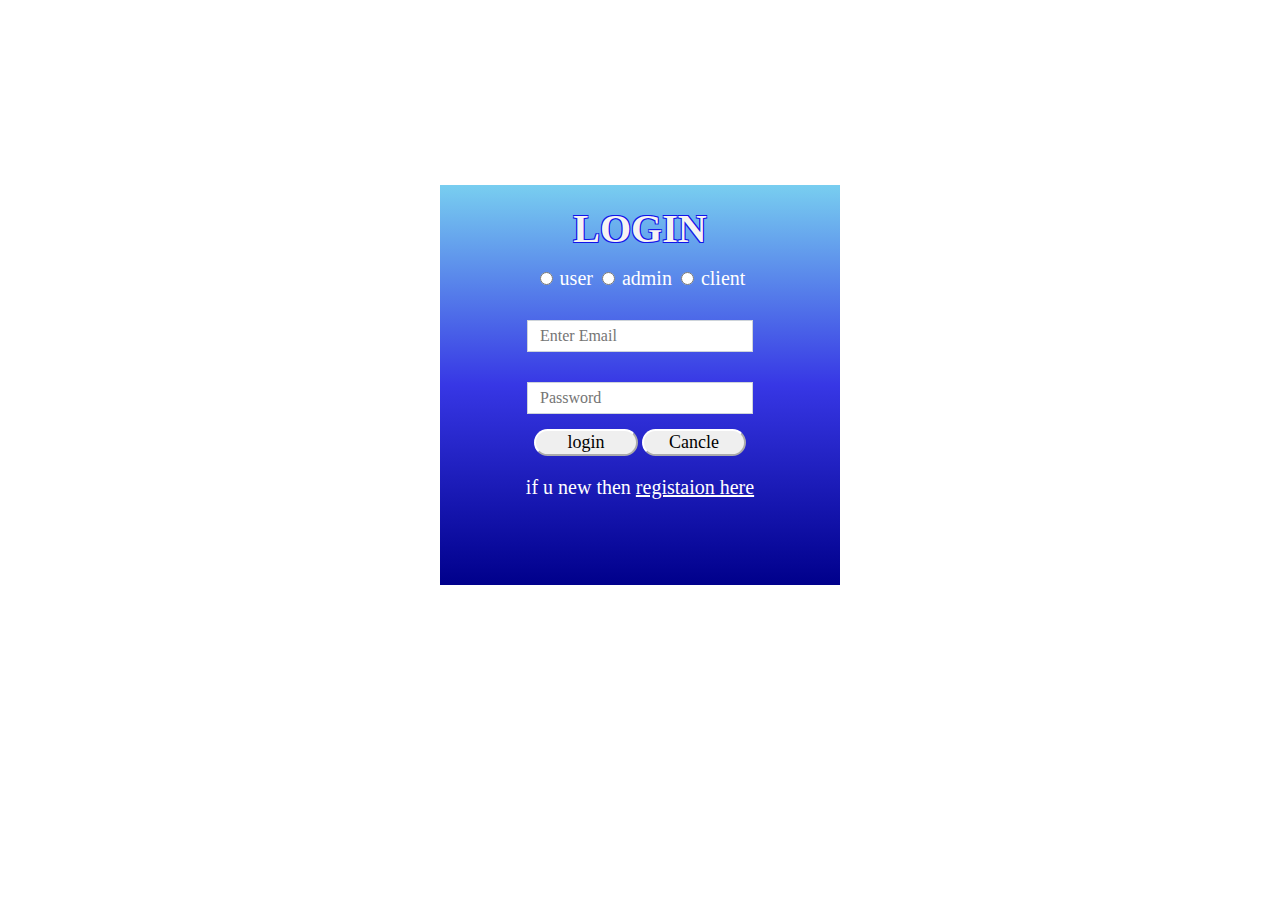
<file: index.html>
<!DOCTYPE html>
<html lang="en">
<head>
    <meta charset="UTF-8">
    <meta http-equiv="X-UA-Compatible" content="IE=edge">
    <meta name="viewport" content="width=device-width, initial-scale=1.0">
    <link href='css/styles.css' rel='stylesheet' type="text/css"/>
    <title>login</title>
</head>
<body>
  <div class="login-section">
        <div class="container">
          <div class="login-form-section">
            <div class="login-title" onclick="changeText(this)">login</div>           
            <form class="login-form">
                <div class="form-group">
                    <input type="radio" name="radio-btn" value="user">
                    <label for="user">user</label>
                    <input type="radio" name="radio-btn" value="admin">
                    <label for="admin">admin</label> 
                    <input type="radio" name="radio-btn" value="client">
                    <label for="client">client</label> 
                </div>
                <div class="form-group">
                  <input type="email" class="form-control" id="exampleInputEmail1" aria-describedby="emailHelp" placeholder="Enter Email">
                </div>
                <div class="form-group">
                  <input type="password" class="form-control" id="exampleInputPassword1" placeholder="Password">
                </div>
                <div class="login-form-btn-div">
                <button type="submit" class="btn button1" onclick="myFunction()"><a href="#">login</a></button>
                <button type="submit" class="btn button1"><a href="index.html">Cancle</a></button>
                 </div>
              </form>
        <p class="form-redirect">if u new then <a href="singup.html">registaion here</a></p>
    </div>
    </div>
  </div>
  <script src="index.js" type="text/javascript"></script>
</body>
</html>
</file>
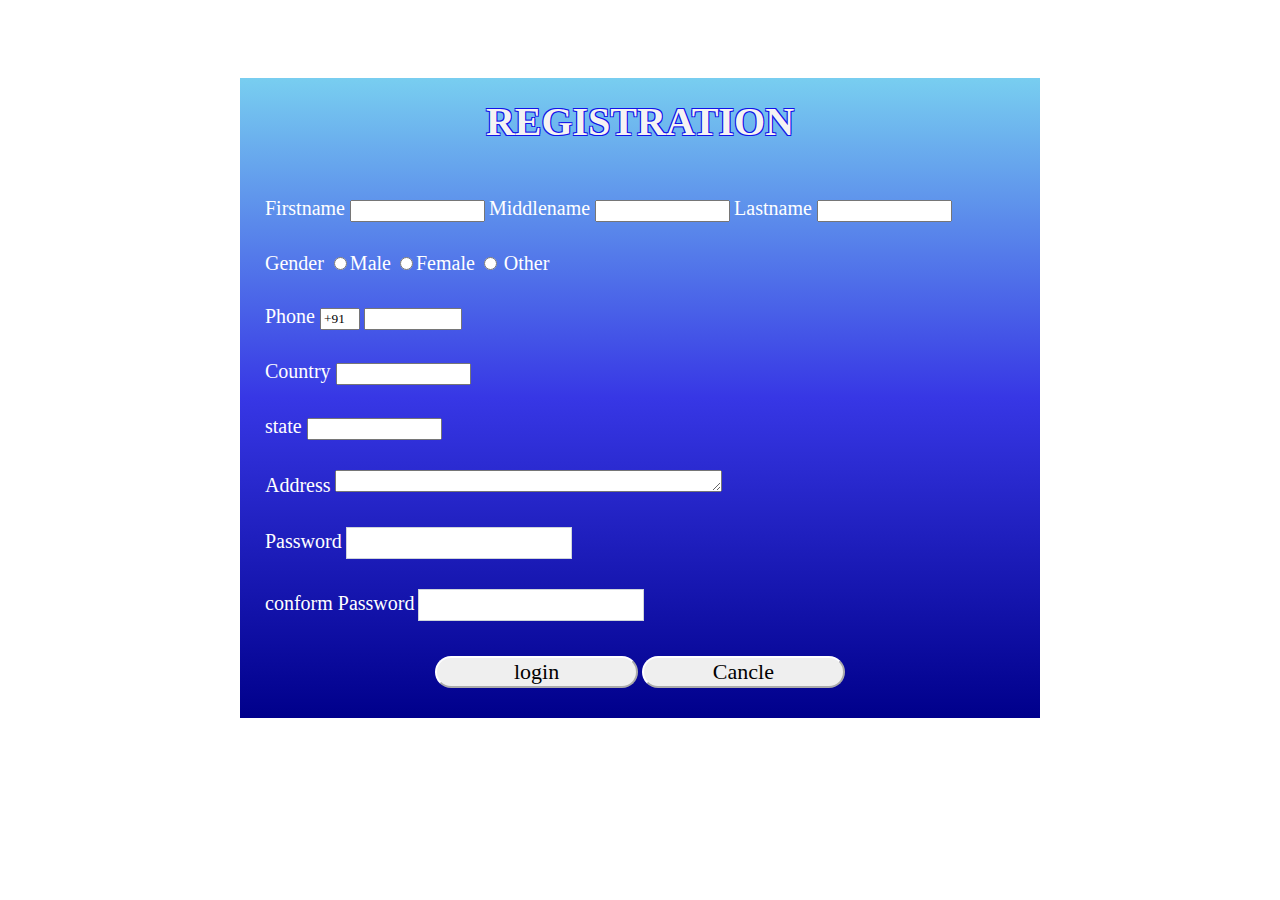
<file: singup.html>
<!DOCTYPE html>
<html lang="en">
<head>
    <meta charset="UTF-8">
    <meta name="viewport" content="width=device-width, initial-scale=1.0">
    <link href='css/styles.css' rel='stylesheet' type="text/css"/>
    <title>sing up</title>
</head>
<body>
    <div class="register-section">
        <div class="container">
          <div class="register-form-section">
            <h1 class="register-title" onclick="changeText(this)">Registration</h1>   
    <form class="register-form">
      <div class="form-group">
        <label> Firstname </label> 
        <input type="text" name="firstname" size="15" required> 
        <label> Middlename </label> 
        <input type="text" name="middlename" size="15"> 
        <label> Lastname </label>
        <input type="text" name="lastname" size="15" required> 
       </div>   
        <div class="form-group" required>
        <label> Gender </label>
        <input type="radio" name="radio-btn" value="male"><label for="male">Male</label>
        <input type="radio" name="radio-btn" value="female"><label for="female">Female</label>
        <input type="radio" name="radio-btn" value="other"> <label for="other">Other</label>
       </div>
       <div class="form-group">
        <label> Phone </label>
        <input type="text" name="country code"  value="+91" size="2" required> 
        <input type="text" name="phone" size="10" required> 
       </div>
        <div class="form-group">
            <label> Country </label> 
            <input type="text" name="country" size="15" required> 
        </div>
        <div class="form-group">
            <label> state </label> 
            <input type="text" name="state" size="15" required> 
        </div>
        <div class="form-group">
            <label>Address</label> 
            <textarea cols="50" rows="1" value="address"></textarea>
        </div>
        <div class="form-group">
            <label>Password</label>
            <input type="password" class="form-control" id="exampleInputPassword1">
        </div>
        <div class="form-group">
            <label>conform Password</label>
            <input type="password" class="form-control" id="exampleInputPassword1">
        </div>
        <div class="register-form-btn-div">
            <button type="submit" class="btn button1"><a href="index.html">login</a></button>
            <button type="submit" class="btn button1" onclick="myFunction1()"><a href="singup.html">Cancle</a></button>
        </div>     
    </form>
          </div>
        </div>
    </div>
    <script src="index.js" type="text/javascript"></script>
</body>
</html>
</file>
<file: css/styles.css>
* {
    font-family: Alexandria;
}
.container {
    width: 100%;
    padding-right: 15px;
    padding-left: 15px;
    margin-right: auto;
    margin-left: auto;
}
.button1 {
    width: 48%;
}
.button1:hover {
    
    color: #fff;
    background-image: linear-gradient(44deg,darkblue,rgb(55 55 229), rgb(120 206 240));
}
button.btn.button1 {
    border-radius: 20px;
    font-size: 18px;
    border-color: #fff;
    width: 26%;
}
/* login page css */
.login-section {
    margin: auto;
    height: 753px;
    display: flex;
    justify-content: center;
    align-items: center;
}
.login-form-section {
    width: 400px;
    height: 400px;
    background-image: linear-gradient(360deg,darkblue,rgb(55 55 229), rgb(120 206 240));
    margin: auto;
}
.login-title {
    padding-top: 20px;
    text-align: center;
    font-size: 40px;
    color: #f5f3f3;
    font-weight: 600;
    text-transform:uppercase;
    text-shadow: -1px 1px 0 rgb(19 19 233), 1px 1px 0 rgb(19 19 233), 1px -1px 0 rgb(19 19 233), -1px -1px 0 rgb(19 19 233);
}
.login-form {
    width: 100%;
    text-align: center;
    margin: auto;
}
.form-group {
    padding: 15px;
} 
.form-control{
    padding: 0.375rem 0.75rem;
    font-size: 1rem;
    color: #495057;
    border: 1px solid #ced4da;
}  
.form-group label {
    font-size: 20px;
    color: #fff;
}
.form-redirect {
    width: 100%;
    margin: auto;
    text-align: center;
    color: #fff;
    font-size: 20px;
    padding: 20px 0;
}
.form-redirect a{
    color: #fff;
    font-size: 20px;
}
.login-form-btn-div a {
    color: black;
}
.button1 a {
    text-decoration: none;
}
.login-form-btn-div {
    width: 100%;
    margin: auto;
    text-align: center;
}
/* singup html page css */
.register-section {
    margin: auto;
    height: 753px;
    display: flex;
    justify-content: center;
    align-items: center;
}
.register-form-section {
    width: 800px;
    height: 640px;
    background-image: linear-gradient(360deg,darkblue,rgb(55 55 229), rgb(120 206 240));
    margin: auto;
}
.register-title {
    padding-top: 20px;
    text-align: center;
    font-size: 40px;
    color: #f5f3f3;
    font-weight: 600;
    text-transform:uppercase;
    text-shadow: -1px 1px 0 rgb(19 19 233), 1px 1px 0 rgb(19 19 233), 1px -1px 0 rgb(19 19 233), -1px -1px 0 rgb(19 19 233);
}
.register-form {
    padding: 10px;
}
.register-form-radio{
    columns: #fff;
}
.register-form-btn-div {
    width: 100%;
    text-align: center;
    margin: auto;
    padding: 20px 0;
}
.register-form-btn-div a {
    color: black;
    font-size: 22px;
}
</file>
